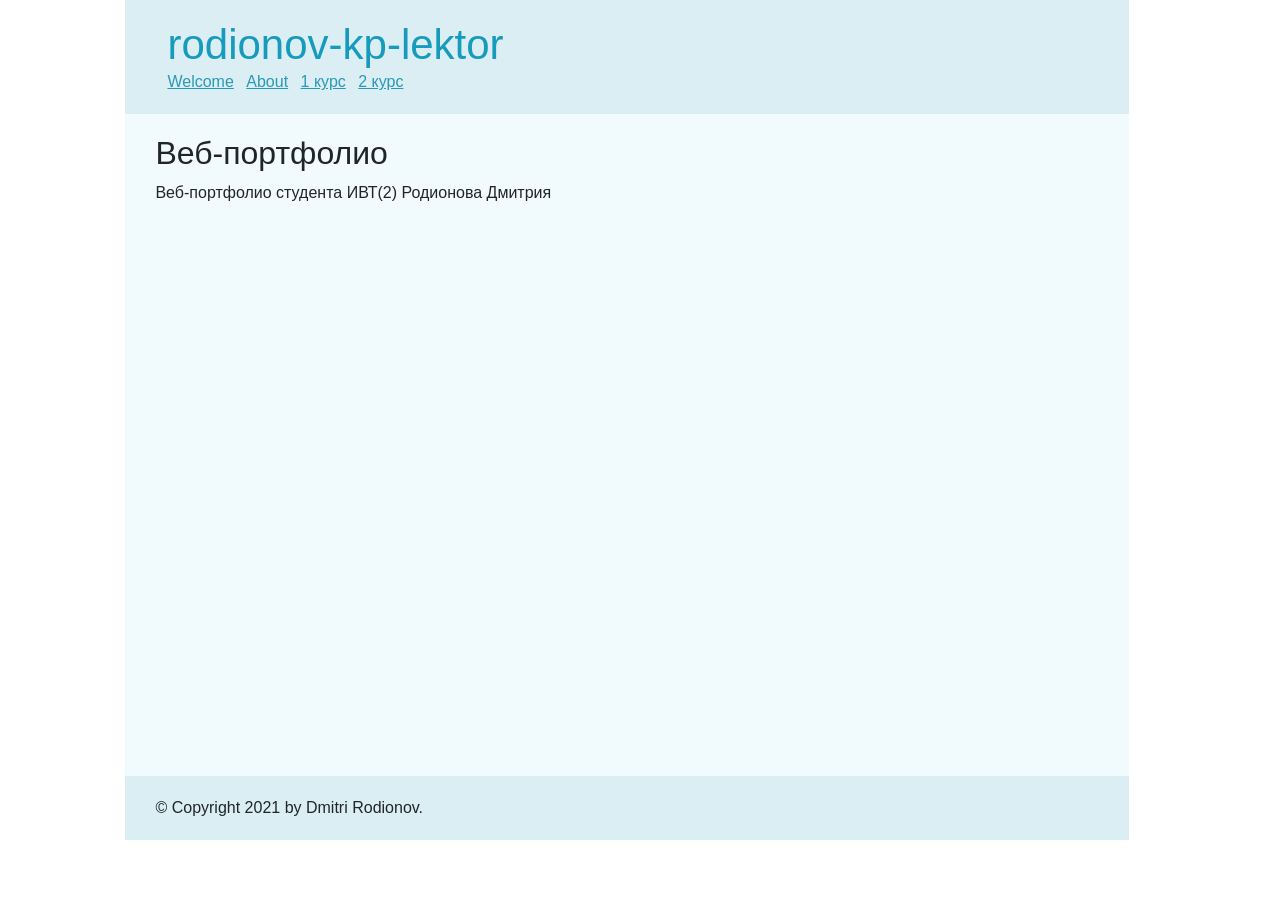
<file: ЛР4-4сем/index.html>
<!doctype html>
<meta charset="utf-8">
<link href="https://cdn.jsdelivr.net/npm/bootstrap@5.0.0-beta1/dist/css/bootstrap.min.css" rel="stylesheet" integrity="sha384-giJF6kkoqNQ00vy+HMDP7azOuL0xtbfIcaT9wjKHr8RbDVddVHyTfAAsrekwKmP1" crossorigin="anonymous">
<link rel="stylesheet" href="static/style.css">
<title>Веб-портфолио — rodionov-kp-lektor</title>
<body>
  <header>
  <div class="container">
    <h1>rodionov-kp-lektor</h1>
    <nav>
      <ul class="nav navbar-nav">
        <div class="row">
          <div class="col-sm">
        <li class="active"><a href="./">Welcome</a></li>
        
          <li><a href="about/">About</a></li>
        
          <li><a href="1st-course/">1 курс</a></li>
        
          <li><a href="2nd-course/">2 курс</a></li>
        
      </div>
      </div>
      </ul>
    </nav>
  </div>
  </header>
  <div class="page">
    
  <h2>Веб-портфолио</h2>
  <p>Веб-портфолио студента ИВТ(2) Родионова Дмитрия</p>


  </div>
  <footer>
    &copy; Copyright 2021 by Dmitri Rodionov.
  </footer>
</body>
</file>
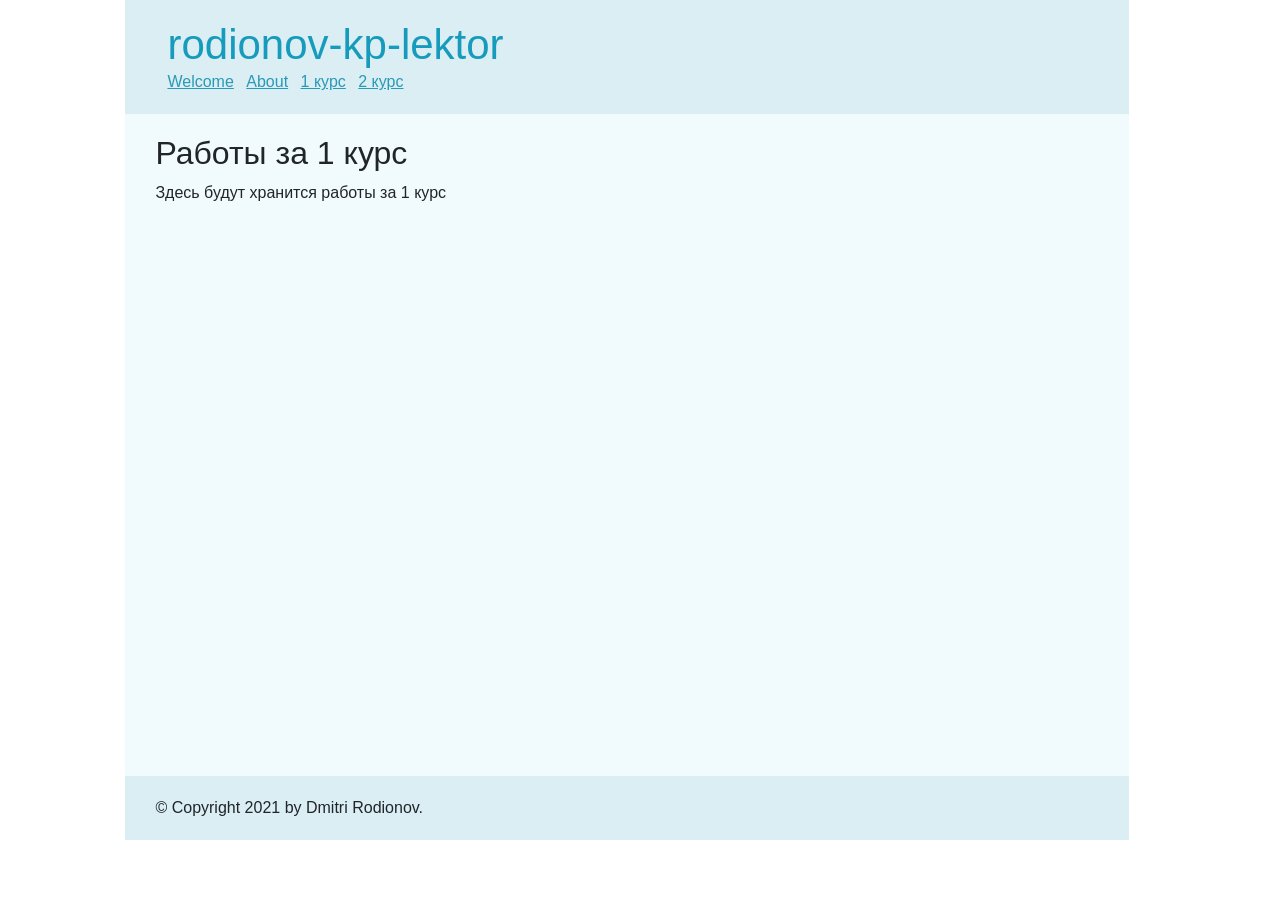
<file: ЛР4-4сем/1st-course/index.html>
<!doctype html>
<meta charset="utf-8">
<link href="https://cdn.jsdelivr.net/npm/bootstrap@5.0.0-beta1/dist/css/bootstrap.min.css" rel="stylesheet" integrity="sha384-giJF6kkoqNQ00vy+HMDP7azOuL0xtbfIcaT9wjKHr8RbDVddVHyTfAAsrekwKmP1" crossorigin="anonymous">
<link rel="stylesheet" href="../static/style.css">
<title>Работы за 1 курс — rodionov-kp-lektor</title>
<body>
  <header>
  <div class="container">
    <h1>rodionov-kp-lektor</h1>
    <nav>
      <ul class="nav navbar-nav">
        <div class="row">
          <div class="col-sm">
        <li><a href="../">Welcome</a></li>
        
          <li><a href="../about/">About</a></li>
        
          <li class="active"><a href="./">1 курс</a></li>
        
          <li><a href="../2nd-course/">2 курс</a></li>
        
      </div>
      </div>
      </ul>
    </nav>
  </div>
  </header>
  <div class="page">
    
  <h2>Работы за 1 курс</h2>
  <p>Здесь будут хранится работы за 1 курс</p>


  </div>
  <footer>
    &copy; Copyright 2021 by Dmitri Rodionov.
  </footer>
</body>
</file>
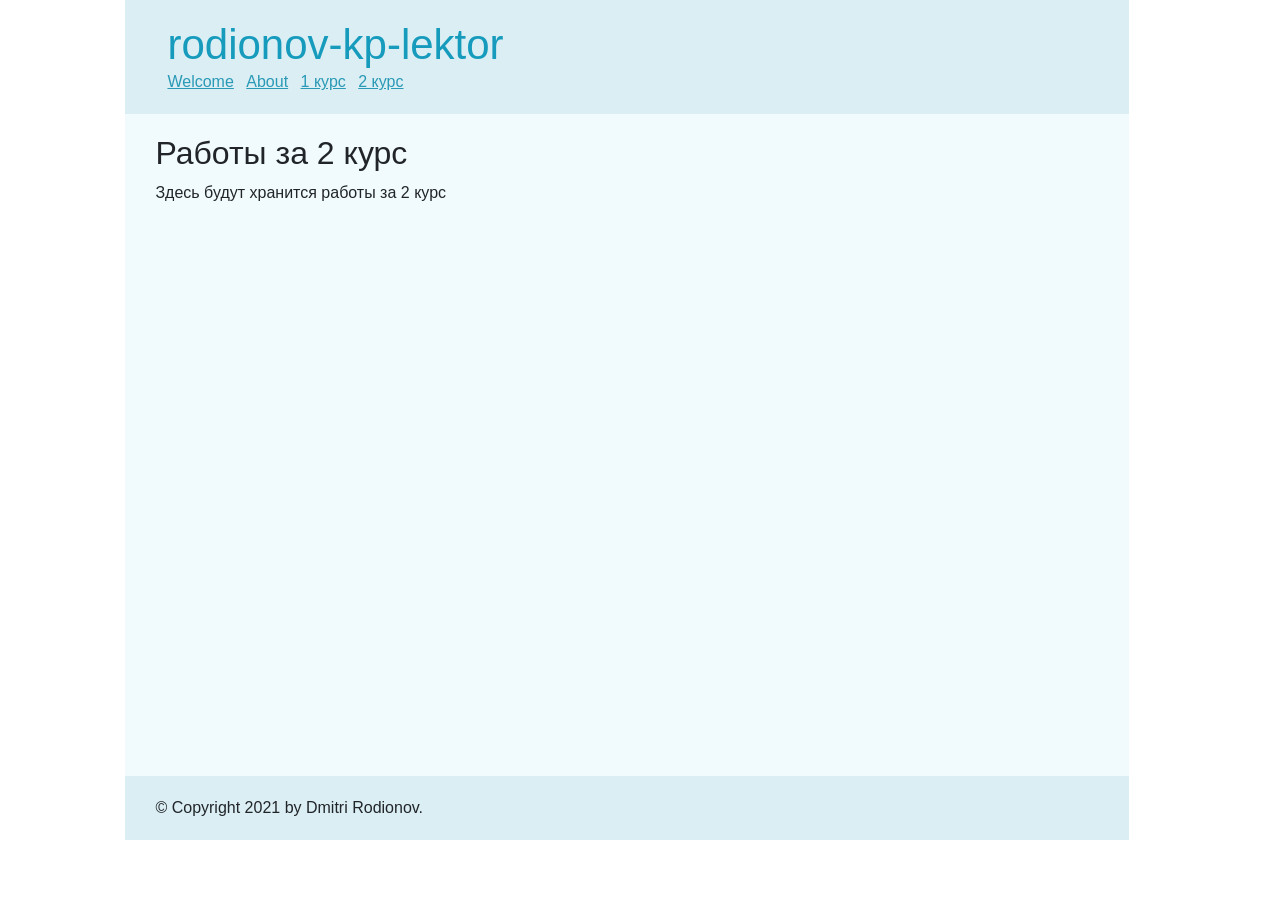
<file: ЛР4-4сем/2nd-course/index.html>
<!doctype html>
<meta charset="utf-8">
<link href="https://cdn.jsdelivr.net/npm/bootstrap@5.0.0-beta1/dist/css/bootstrap.min.css" rel="stylesheet" integrity="sha384-giJF6kkoqNQ00vy+HMDP7azOuL0xtbfIcaT9wjKHr8RbDVddVHyTfAAsrekwKmP1" crossorigin="anonymous">
<link rel="stylesheet" href="../static/style.css">
<title>Работы за 2 курс — rodionov-kp-lektor</title>
<body>
  <header>
  <div class="container">
    <h1>rodionov-kp-lektor</h1>
    <nav>
      <ul class="nav navbar-nav">
        <div class="row">
          <div class="col-sm">
        <li><a href="../">Welcome</a></li>
        
          <li><a href="../about/">About</a></li>
        
          <li><a href="../1st-course/">1 курс</a></li>
        
          <li class="active"><a href="./">2 курс</a></li>
        
      </div>
      </div>
      </ul>
    </nav>
  </div>
  </header>
  <div class="page">
    
  <h2>Работы за 2 курс</h2>
  <p>Здесь будут хранится работы за 2 курс</p>


  </div>
  <footer>
    &copy; Copyright 2021 by Dmitri Rodionov.
  </footer>
</body>
</file>
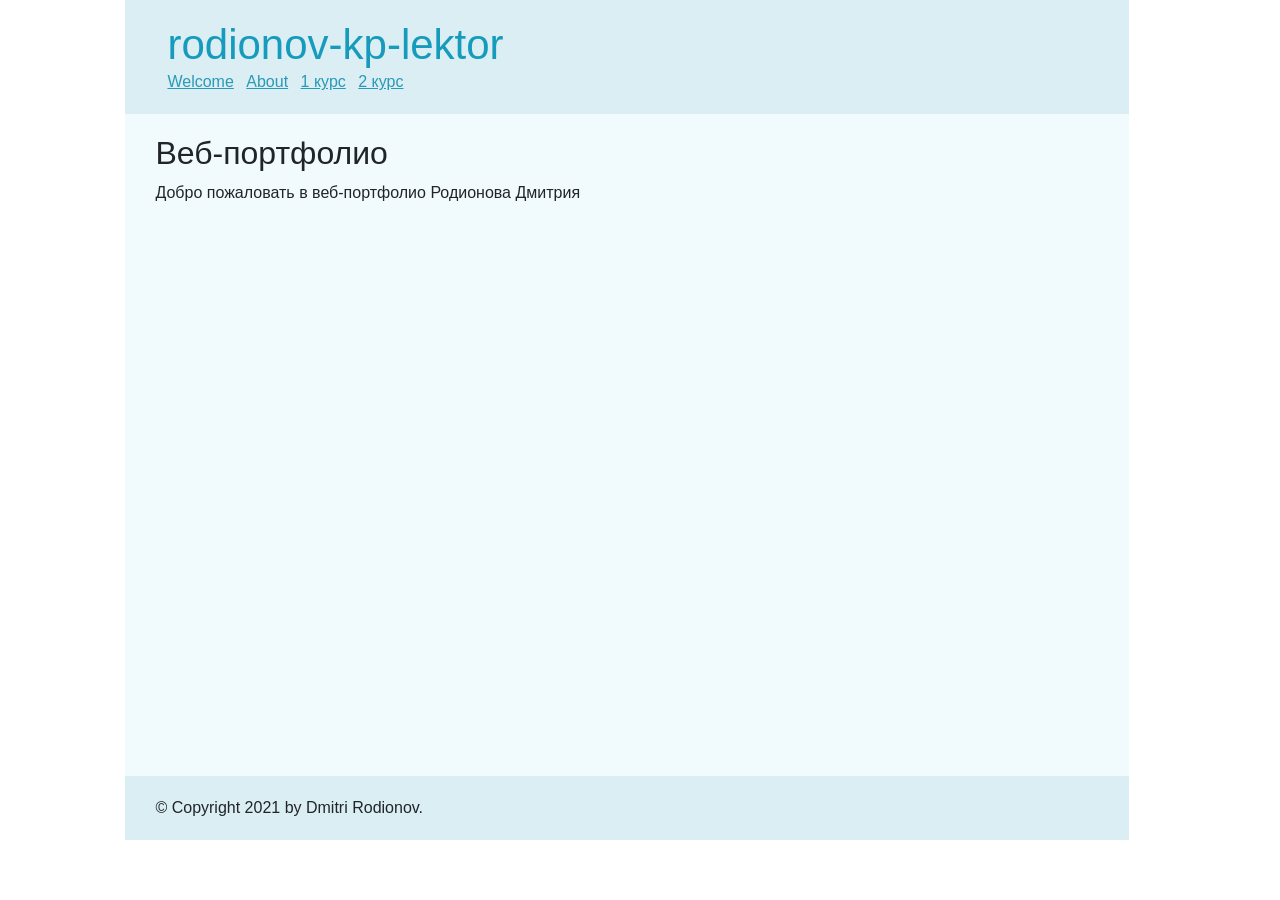
<file: ЛР4-4сем/about/index.html>
<!doctype html>
<meta charset="utf-8">
<link href="https://cdn.jsdelivr.net/npm/bootstrap@5.0.0-beta1/dist/css/bootstrap.min.css" rel="stylesheet" integrity="sha384-giJF6kkoqNQ00vy+HMDP7azOuL0xtbfIcaT9wjKHr8RbDVddVHyTfAAsrekwKmP1" crossorigin="anonymous">
<link rel="stylesheet" href="../static/style.css">
<title>Веб-портфолио — rodionov-kp-lektor</title>
<body>
  <header>
  <div class="container">
    <h1>rodionov-kp-lektor</h1>
    <nav>
      <ul class="nav navbar-nav">
        <div class="row">
          <div class="col-sm">
        <li><a href="../">Welcome</a></li>
        
          <li class="active"><a href="./">About</a></li>
        
          <li><a href="../1st-course/">1 курс</a></li>
        
          <li><a href="../2nd-course/">2 курс</a></li>
        
      </div>
      </div>
      </ul>
    </nav>
  </div>
  </header>
  <div class="page">
    
  <h2>Веб-портфолио</h2>
  <p>Добро пожаловать в веб-портфолио Родионова Дмитрия</p>


  </div>
  <footer>
    &copy; Copyright 2021 by Dmitri Rodionov.
  </footer>
</body>
</file>
<file: ЛР4-4сем/static/style.css>
*,
*::before,
*::after {
  box-sizing: border-box;
}

html {
    width: 100%;
    height: 100%;
    margin: 0;
    padding: 0;
}

body {
    font-family: 'Verdana', sans-serif;
    width: 98%;
    height: 98%;
}

a {
    color: #2a99b6;
}

a:hover {
    color: #33bbdf;
}

header, footer, div.page {
    width: 80%;
    margin: 0 auto;
    background: #daeef3;
    padding: 20px 30px;
}

header h1 {
    color: #169bbd;
    margin: 0;
    font-weight: normal;
    font-size: 42px;
}

header nav ul {
    list-style: none;
    margin: 0;
    padding: 0;
}

header nav ul li {
    display: inline;
    margin: 0 8px 0 0;
    padding: 0;
}

div.page {
    background: #f1fbfe;
    position: relative;
    min-height: 75%;
}
</file>
